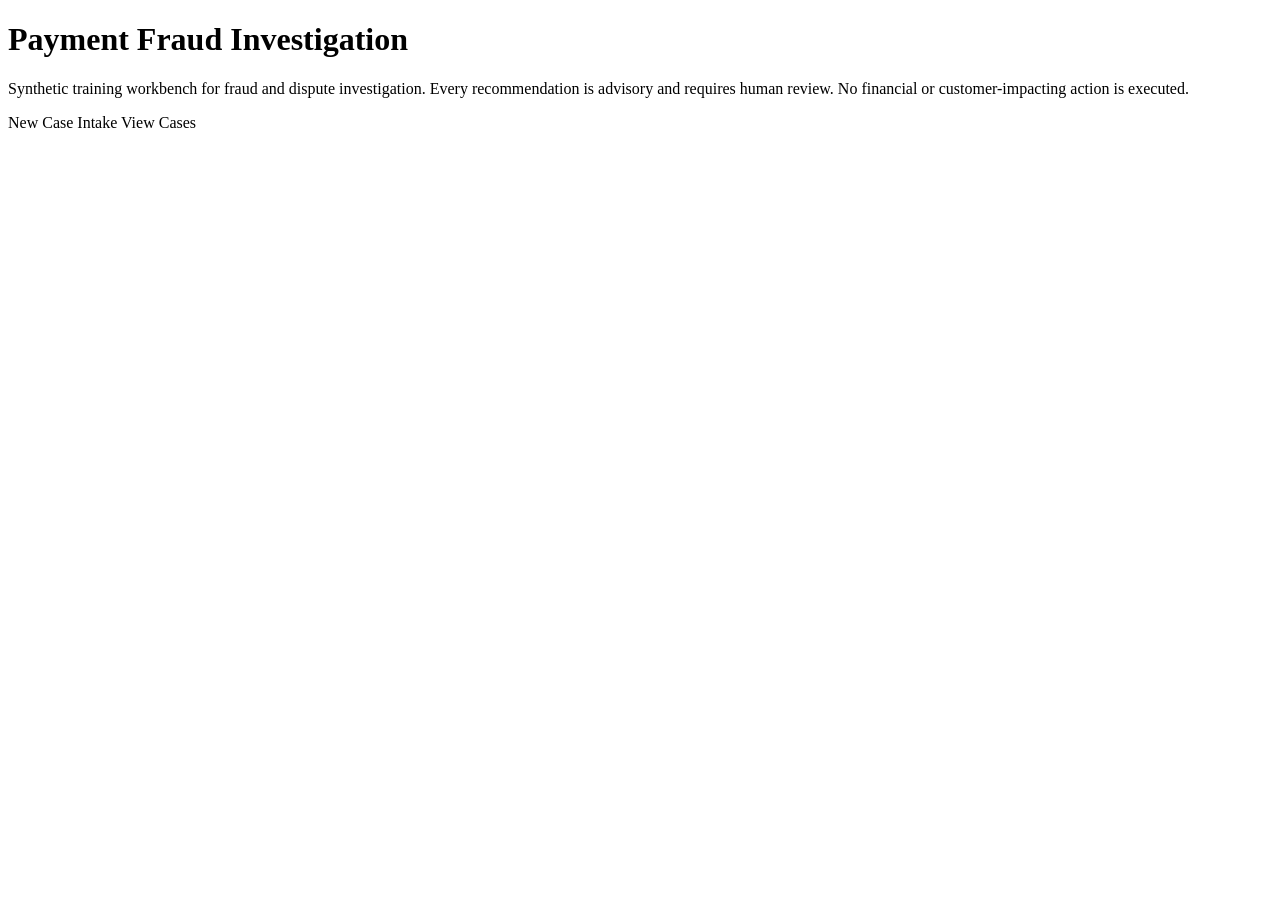
<file: src/main/resources/templates/index.html>
<!DOCTYPE html>
<html lang="en" xmlns:th="http://www.thymeleaf.org">
<head th:replace="~{fragments/layout :: head('Home')}"></head>
<body>
<header th:replace="~{fragments/layout :: header}"></header>
<main class="workspace" id="main">
    <h1>Payment Fraud Investigation</h1>
    <p>Synthetic training workbench for fraud and dispute investigation.
        Every recommendation is advisory and requires human review. No
        financial or customer-impacting action is executed.</p>
    <div class="actions">
        <a class="btn btn-primary" th:href="@{/ui/cases/new}">New Case Intake</a>
        <a class="btn" th:href="@{/ui/cases}">View Cases</a>
    </div>
</main>
<footer th:replace="~{fragments/layout :: footer}"></footer>
</body>
</html>
</file>
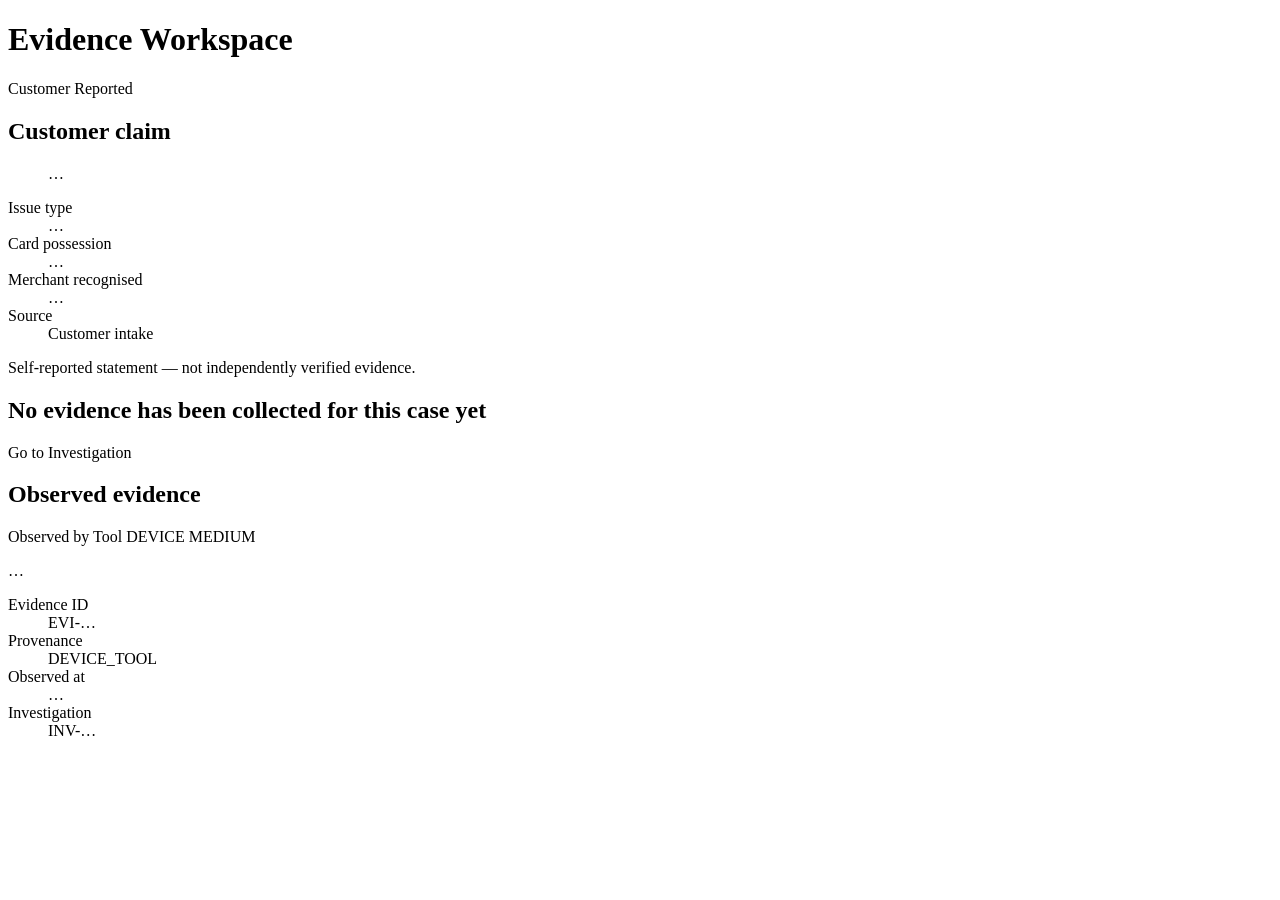
<file: src/main/resources/templates/cases/evidence.html>
<!DOCTYPE html>
<html lang="en" xmlns:th="http://www.thymeleaf.org">
<head th:replace="~{fragments/layout :: head('Evidence')}"></head>
<body>
<header th:replace="~{fragments/layout :: header}"></header>
<div class="workbench">
    <nav th:replace="~{fragments/workflow-nav :: nav}"></nav>
    <main class="workspace" id="main">
        <h1>Evidence Workspace</h1>

        <!-- Customer claim: always separated, never labelled verified -->
        <section class="card claim-card" aria-labelledby="claim-h">
            <div class="card-source">
                <span class="badge badge-source-claim">Customer Reported</span>
            </div>
            <h2 id="claim-h">Customer claim</h2>
            <blockquote class="claim-quote"
                        th:text="${claim.customerStatement()}">…</blockquote>
            <dl class="meta-list">
                <div><dt>Issue type</dt>
                    <dd th:text="${claim.issueType()}">…</dd></div>
                <div><dt>Card possession</dt>
                    <dd th:text="${claim.cardPossession()}">…</dd></div>
                <div><dt>Merchant recognised</dt>
                    <dd th:text="${claim.merchantRecognised()}">…</dd></div>
                <div><dt>Source</dt><dd>Customer intake</dd></div>
            </dl>
            <p class="help">Self-reported statement — not independently
                verified evidence.</p>
        </section>

        <section th:if="${evidence.isEmpty()}" class="card empty-state">
            <h2>No evidence has been collected for this case yet</h2>
            <a class="btn btn-secondary"
               th:href="@{/ui/cases/{id}/investigation(id=${case.caseId()})}">
                Go to Investigation</a>
        </section>

        <section th:unless="${evidence.isEmpty()}" aria-labelledby="ev-h">
            <h2 id="ev-h">Observed evidence</h2>
            <div class="evidence-grid">
                <article class="card evidence-card" th:each="e : ${evidence}">
                    <div class="card-source">
                        <span class="badge"
                              th:classappend="${e.provenance.name() == 'CUSTOMER_INTAKE'} ? 'badge-source-claim' : 'badge-source-tool'"
                              th:text="${T(com.example.fraudcase.ui.UiModels).provenanceLabel(e.provenance)}">Observed by Tool</span>
                        <span class="badge" th:text="${e.evidenceType}">DEVICE</span>
                        <span class="badge"
                              th:classappend="${e.severity.name() == 'HIGH'} ? 'badge-sev-high' : (${e.severity.name() == 'MEDIUM'} ? 'badge-sev-med' : '')"
                              th:text="${e.severity}">MEDIUM</span>
                    </div>
                    <p class="evidence-summary" th:text="${e.valueSummary}">…</p>
                    <dl class="meta-list">
                        <div><dt>Evidence ID</dt>
                            <dd class="mono wrap-id" th:text="${e.evidenceId}">EVI-…</dd></div>
                        <div><dt>Provenance</dt>
                            <dd th:text="${e.provenance}">DEVICE_TOOL</dd></div>
                        <div><dt>Observed at</dt>
                            <dd th:text="${#temporals.format(e.observedAt, 'yyyy-MM-dd HH:mm:ss z')}">…</dd></div>
                        <div><dt>Investigation</dt>
                            <dd class="mono wrap-id" th:text="${e.investigationId}">INV-…</dd></div>
                    </dl>
                </article>
            </div>
        </section>
    </main>
</div>
<footer th:replace="~{fragments/layout :: footer}"></footer>
</body>
</html>
</file>
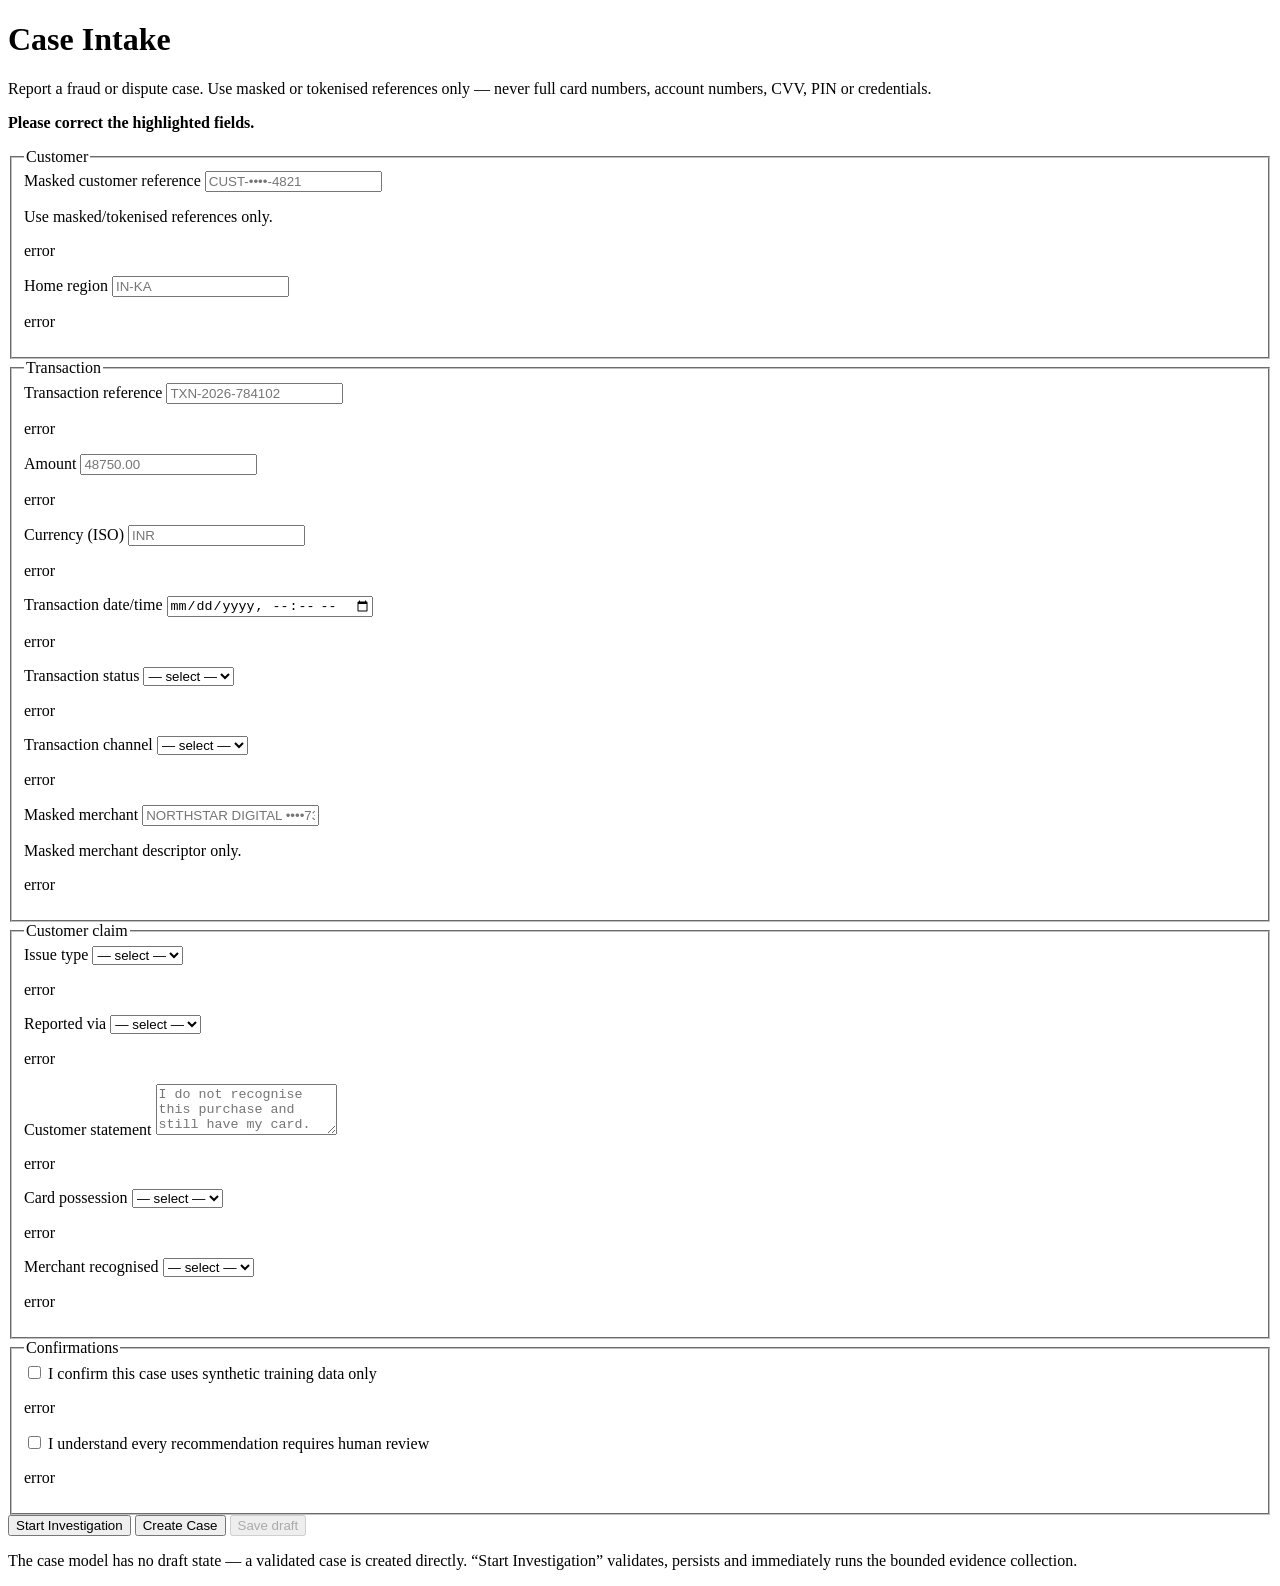
<file: src/main/resources/templates/cases/intake.html>
<!DOCTYPE html>
<html lang="en" xmlns:th="http://www.thymeleaf.org">
<head th:replace="~{fragments/layout :: head('Case Intake')}"></head>
<body>
<header th:replace="~{fragments/layout :: header}"></header>
<div class="workbench">
    <nav th:replace="~{fragments/workflow-nav :: nav}"></nav>
    <main class="workspace" id="main">
        <h1>Case Intake</h1>
        <p class="intro">
            Report a fraud or dispute case. Use masked or tokenised
            references only — never full card numbers, account numbers,
            CVV, PIN or credentials.
        </p>

        <form class="card form-card" th:action="@{/ui/cases}" method="post"
              th:object="${intakeForm}" novalidate>
            <input type="hidden" th:if="${_csrf != null}"
                   th:name="${_csrf.parameterName}" th:value="${_csrf.token}">

            <div th:if="${#fields.hasAnyErrors()}" class="alert alert-error"
                 role="alert" tabindex="-1" id="intake-error-summary">
                <p><strong>Please correct the highlighted fields.</strong></p>
            </div>

            <fieldset>
                <legend>Customer</legend>
                <div class="field">
                    <label for="maskedCustomerRef">Masked customer reference</label>
                    <input id="maskedCustomerRef" type="text"
                           th:field="*{maskedCustomerRef}"
                           placeholder="CUST-&#8226;&#8226;&#8226;&#8226;-4821"
                           th:attr="aria-invalid=${#fields.hasErrors('maskedCustomerRef')} ? 'true' : null,
                                    aria-describedby=${#fields.hasErrors('maskedCustomerRef')} ? 'maskedCustomerRef-error maskedCustomerRef-help' : 'maskedCustomerRef-help'">
                    <p class="help" id="maskedCustomerRef-help">Use masked/tokenised references only.</p>
                    <p class="field-error" id="maskedCustomerRef-error"
                       th:if="${#fields.hasErrors('maskedCustomerRef')}"
                       th:errors="*{maskedCustomerRef}">error</p>
                </div>
                <div class="field">
                    <label for="homeRegion">Home region</label>
                    <input id="homeRegion" type="text" th:field="*{homeRegion}"
                           placeholder="IN-KA"
                           th:attr="aria-invalid=${#fields.hasErrors('homeRegion')} ? 'true' : null">
                    <p class="field-error" th:if="${#fields.hasErrors('homeRegion')}"
                       th:errors="*{homeRegion}">error</p>
                </div>
            </fieldset>

            <fieldset>
                <legend>Transaction</legend>
                <div class="field">
                    <label for="transactionRef">Transaction reference</label>
                    <input id="transactionRef" type="text" th:field="*{transactionRef}"
                           placeholder="TXN-2026-784102"
                           th:attr="aria-invalid=${#fields.hasErrors('transactionRef')} ? 'true' : null">
                    <p class="field-error" th:if="${#fields.hasErrors('transactionRef')}"
                       th:errors="*{transactionRef}">error</p>
                </div>
                <div class="field-grid">
                    <div class="field">
                        <label for="amount">Amount</label>
                        <input id="amount" type="number" step="0.01" min="0"
                               th:field="*{amount}" placeholder="48750.00"
                               th:attr="aria-invalid=${#fields.hasErrors('amount')} ? 'true' : null">
                        <p class="field-error" th:if="${#fields.hasErrors('amount')}"
                           th:errors="*{amount}">error</p>
                    </div>
                    <div class="field">
                        <label for="currency">Currency (ISO)</label>
                        <input id="currency" type="text" maxlength="3"
                               th:field="*{currency}" placeholder="INR"
                               th:attr="aria-invalid=${#fields.hasErrors('currency')} ? 'true' : null">
                        <p class="field-error" th:if="${#fields.hasErrors('currency')}"
                           th:errors="*{currency}">error</p>
                    </div>
                    <div class="field">
                        <label for="occurredAt">Transaction date/time</label>
                        <input id="occurredAt" type="datetime-local"
                               th:field="*{occurredAt}"
                               th:attr="aria-invalid=${#fields.hasErrors('occurredAt')} ? 'true' : null">
                        <p class="field-error" th:if="${#fields.hasErrors('occurredAt')}"
                           th:errors="*{occurredAt}">error</p>
                    </div>
                </div>
                <div class="field-grid">
                    <div class="field">
                        <label for="status">Transaction status</label>
                        <select id="status" th:field="*{status}">
                            <option value="">— select —</option>
                            <option th:each="v : ${transactionStatuses}"
                                    th:value="${v}" th:text="${v}"></option>
                        </select>
                        <p class="field-error" th:if="${#fields.hasErrors('status')}"
                           th:errors="*{status}">error</p>
                    </div>
                    <div class="field">
                        <label for="channel">Transaction channel</label>
                        <select id="channel" th:field="*{channel}">
                            <option value="">— select —</option>
                            <option th:each="v : ${transactionChannels}"
                                    th:value="${v}" th:text="${v}"></option>
                        </select>
                        <p class="field-error" th:if="${#fields.hasErrors('channel')}"
                           th:errors="*{channel}">error</p>
                    </div>
                    <div class="field">
                        <label for="maskedMerchant">Masked merchant</label>
                        <input id="maskedMerchant" type="text"
                               th:field="*{maskedMerchant}"
                               placeholder="NORTHSTAR DIGITAL &#8226;&#8226;&#8226;&#8226;73"
                               th:attr="aria-invalid=${#fields.hasErrors('maskedMerchant')} ? 'true' : null,
                                        aria-describedby=${#fields.hasErrors('maskedMerchant')} ? 'maskedMerchant-error maskedMerchant-help' : 'maskedMerchant-help'">
                        <p class="help" id="maskedMerchant-help">Masked merchant descriptor only.</p>
                        <p class="field-error" id="maskedMerchant-error"
                           th:if="${#fields.hasErrors('maskedMerchant')}"
                           th:errors="*{maskedMerchant}">error</p>
                    </div>
                </div>
            </fieldset>

            <fieldset>
                <legend>Customer claim</legend>
                <div class="field-grid">
                    <div class="field">
                        <label for="issueType">Issue type</label>
                        <select id="issueType" th:field="*{issueType}">
                            <option value="">— select —</option>
                            <option th:each="v : ${issueTypes}"
                                    th:value="${v}" th:text="${v}"></option>
                        </select>
                        <p class="field-error" th:if="${#fields.hasErrors('issueType')}"
                           th:errors="*{issueType}">error</p>
                    </div>
                    <div class="field">
                        <label for="reportChannel">Reported via</label>
                        <select id="reportChannel" th:field="*{reportChannel}">
                            <option value="">— select —</option>
                            <option th:each="v : ${reportChannels}"
                                    th:value="${v}" th:text="${v}"></option>
                        </select>
                        <p class="field-error" th:if="${#fields.hasErrors('reportChannel')}"
                           th:errors="*{reportChannel}">error</p>
                    </div>
                </div>
                <div class="field">
                    <label for="customerStatement">Customer statement</label>
                    <textarea id="customerStatement" rows="3"
                              th:field="*{customerStatement}"
                              placeholder="I do not recognise this purchase and still have my card."
                              th:attr="aria-invalid=${#fields.hasErrors('customerStatement')} ? 'true' : null"></textarea>
                    <p class="field-error" th:if="${#fields.hasErrors('customerStatement')}"
                       th:errors="*{customerStatement}">error</p>
                </div>
                <div class="field-grid">
                    <div class="field">
                        <label for="cardPossession">Card possession</label>
                        <select id="cardPossession" th:field="*{cardPossession}">
                            <option value="">— select —</option>
                            <option th:each="v : ${cardPossessions}"
                                    th:value="${v}" th:text="${v}"></option>
                        </select>
                        <p class="field-error" th:if="${#fields.hasErrors('cardPossession')}"
                           th:errors="*{cardPossession}">error</p>
                    </div>
                    <div class="field">
                        <label for="merchantRecognised">Merchant recognised</label>
                        <select id="merchantRecognised" th:field="*{merchantRecognised}">
                            <option value="">— select —</option>
                            <option th:each="v : ${merchantRecognitions}"
                                    th:value="${v}" th:text="${v}"></option>
                        </select>
                        <p class="field-error" th:if="${#fields.hasErrors('merchantRecognised')}"
                           th:errors="*{merchantRecognised}">error</p>
                    </div>
                </div>
            </fieldset>

            <fieldset>
                <legend>Confirmations</legend>
                <div class="field field-check">
                    <input id="syntheticDataConfirmed" type="checkbox"
                           th:field="*{syntheticDataConfirmed}">
                    <label for="syntheticDataConfirmed">
                        I confirm this case uses synthetic training data only
                    </label>
                    <p class="field-error" th:if="${#fields.hasErrors('syntheticDataConfirmed')}"
                       th:errors="*{syntheticDataConfirmed}">error</p>
                </div>
                <div class="field field-check">
                    <input id="reviewRequired" type="checkbox"
                           th:field="*{reviewRequired}">
                    <label for="reviewRequired">
                        I understand every recommendation requires human review
                    </label>
                    <p class="field-error" th:if="${#fields.hasErrors('reviewRequired')}"
                       th:errors="*{reviewRequired}">error</p>
                </div>
            </fieldset>

            <div class="actions">
                <button type="submit" name="intent" value="investigate"
                        class="btn btn-primary">Start Investigation</button>
                <button type="submit" name="intent" value="create"
                        class="btn btn-secondary">Create Case</button>
                <button type="button" class="btn btn-secondary" disabled
                        title="Draft persistence is not part of the case model; this action is unavailable.">
                    Save draft
                </button>
            </div>
            <p class="help">The case model has no draft state — a validated
                case is created directly. “Start Investigation” validates,
                persists and immediately runs the bounded evidence
                collection.</p>
        </form>
    </main>
</div>
<footer th:replace="~{fragments/layout :: footer}"></footer>
</body>
</html>
</file>
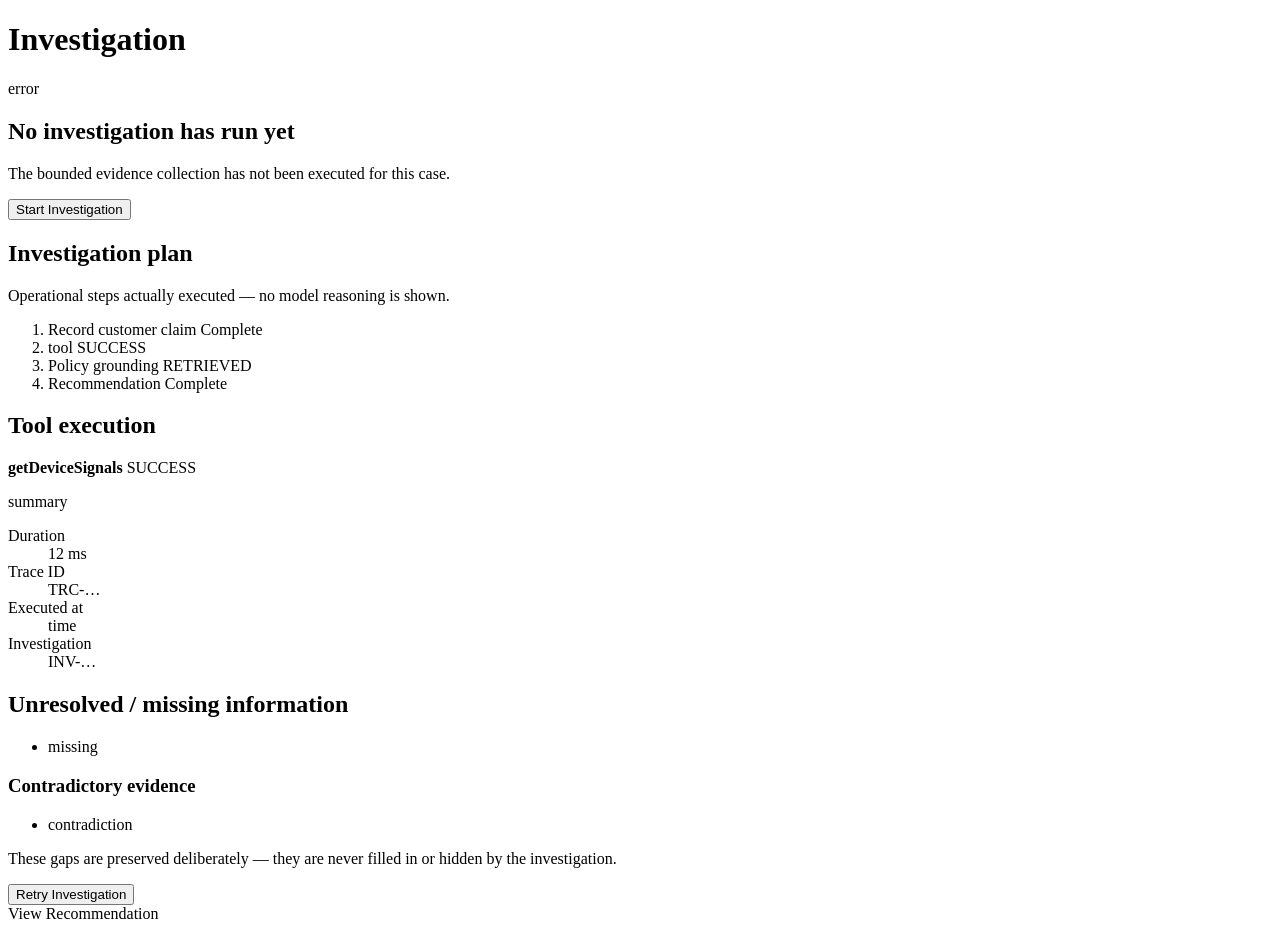
<file: src/main/resources/templates/cases/investigation.html>
<!DOCTYPE html>
<html lang="en" xmlns:th="http://www.thymeleaf.org">
<head th:replace="~{fragments/layout :: head('Investigation')}"></head>
<body>
<header th:replace="~{fragments/layout :: header}"></header>
<div class="workbench">
    <nav th:replace="~{fragments/workflow-nav :: nav}"></nav>
    <main class="workspace" id="main">
        <h1>Investigation</h1>

        <div th:if="${investigationError}" class="alert alert-error" role="alert">
            <p th:text="${investigationError}">error</p>
        </div>

        <!-- Empty state -->
        <section th:if="${traces.isEmpty()}" class="card empty-state">
            <h2>No investigation has run yet</h2>
            <p>The bounded evidence collection has not been executed for
                this case.</p>
            <form th:if="${canInvestigate}" method="post"
                  th:action="@{/ui/cases/{id}/investigate(id=${case.caseId()})}"
                  class="inline-form">
                <input type="hidden" th:if="${_csrf != null}"
                       th:name="${_csrf.parameterName}" th:value="${_csrf.token}">
                <button type="submit" class="btn btn-primary"
                        data-busy-label="Starting investigation…">
                    Start Investigation
                </button>
            </form>
        </section>

        <div th:unless="${traces.isEmpty()}" class="investigation-grid">
            <!-- Bounded plan (left) -->
            <section class="card" aria-labelledby="plan-h">
                <h2 id="plan-h">Investigation plan</h2>
                <p class="help">Operational steps actually executed — no
                    model reasoning is shown.</p>
                <ol class="plan-list">
                    <li>
                        <span class="plan-step">Record customer claim</span>
                        <span class="badge"
                              th:text="${claimEvidencePresent} ? 'Complete' : 'Pending'">Complete</span>
                    </li>
                    <li th:each="t : ${traces}">
                        <span class="plan-step" th:text="${t.toolName}">tool</span>
                        <span class="badge"
                              th:classappend="${t.status.name() == 'SUCCESS'} ? 'badge-ok' : 'badge-warn'"
                              th:text="${t.status}">SUCCESS</span>
                    </li>
                    <li>
                        <span class="plan-step">Policy grounding</span>
                        <span class="badge" th:text="${policyStatus}">RETRIEVED</span>
                    </li>
                    <li>
                        <span class="plan-step">Recommendation</span>
                        <span class="badge"
                              th:text="${recommendation != null} ? 'Complete' : 'Not created'">Complete</span>
                    </li>
                </ol>
            </section>

            <!-- Actual tool executions (main) -->
            <section class="card" aria-labelledby="tools-h">
                <h2 id="tools-h">Tool execution</h2>
                <div class="tool-card" th:each="t : ${traces}">
                    <div class="tool-card-head">
                        <strong th:text="${t.toolName}">getDeviceSignals</strong>
                        <span class="badge"
                              th:classappend="${t.status.name() == 'SUCCESS'} ? 'badge-ok' : 'badge-warn'"
                              th:text="${t.status}">SUCCESS</span>
                    </div>
                    <p class="tool-summary" th:text="${t.resultSummary} ?: 'No result recorded.'">summary</p>
                    <dl class="meta-list">
                        <div><dt>Duration</dt>
                            <dd th:text="${t.durationMs} + ' ms'">12 ms</dd></div>
                        <div><dt>Trace ID</dt>
                            <dd class="mono wrap-id" th:text="${t.traceId}">TRC-…</dd></div>
                        <div><dt>Executed at</dt>
                            <dd th:text="${#temporals.format(t.executedAt, 'yyyy-MM-dd HH:mm:ss z')}">time</dd></div>
                        <div><dt>Investigation</dt>
                            <dd class="mono wrap-id" th:text="${t.investigationId}">INV-…</dd></div>
                    </dl>
                </div>
            </section>
        </div>

        <!-- Unresolved / missing information -->
        <section th:if="${!missingInformation.isEmpty() || !contradictions.isEmpty()}"
                 class="card callout callout-warn" aria-labelledby="missing-h">
            <h2 id="missing-h">Unresolved / missing information</h2>
            <ul>
                <li th:each="m : ${missingInformation}" th:text="${m}">missing</li>
            </ul>
            <div th:if="${!contradictions.isEmpty()}" class="contradictions">
                <h3>Contradictory evidence</h3>
                <ul>
                    <li th:each="c : ${contradictions}" th:text="${c}">contradiction</li>
                </ul>
            </div>
            <p class="help">These gaps are preserved deliberately — they are
                never filled in or hidden by the investigation.</p>
        </section>

        <div class="actions" th:unless="${traces.isEmpty()}">
            <form th:if="${canInvestigate}" method="post"
                  th:action="@{/ui/cases/{id}/investigate(id=${case.caseId()})}"
                  class="inline-form">
                <input type="hidden" th:if="${_csrf != null}"
                       th:name="${_csrf.parameterName}" th:value="${_csrf.token}">
                <button type="submit" class="btn btn-secondary"
                        data-busy-label="Restarting investigation…"
                        th:text="${investigateLabel}">Retry Investigation</button>
            </form>
            <a th:if="${recommendation != null}" class="btn btn-primary"
               th:href="@{/ui/cases/{id}/recommendation(id=${case.caseId()})}">
                View Recommendation</a>
        </div>
    </main>
</div>
<footer th:replace="~{fragments/layout :: footer}"></footer>
</body>
</html>
</file>
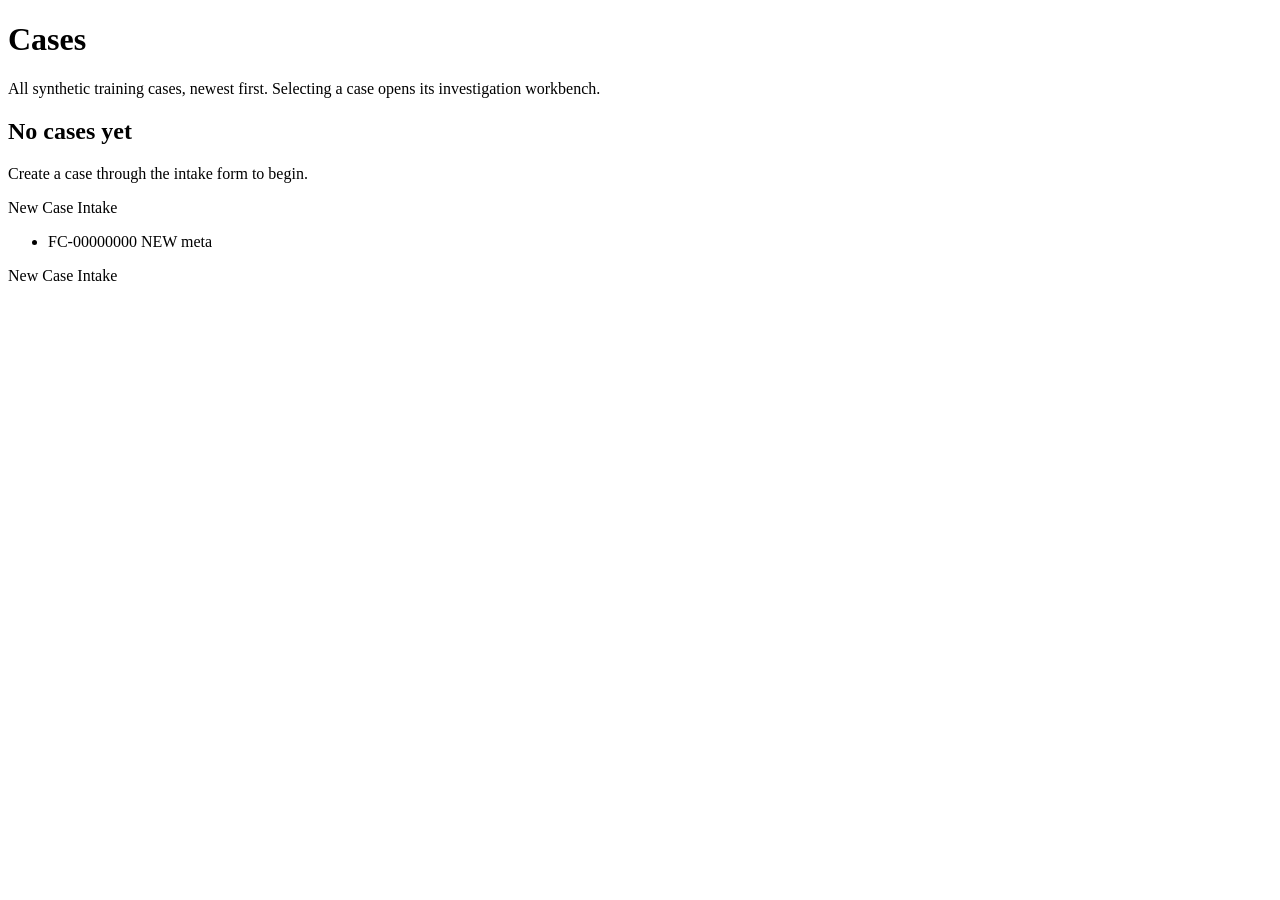
<file: src/main/resources/templates/cases/list.html>
<!DOCTYPE html>
<html lang="en" xmlns:th="http://www.thymeleaf.org">
<head th:replace="~{fragments/layout :: head('Cases')}"></head>
<body>
<header th:replace="~{fragments/layout :: header}"></header>
<main class="workspace" id="main">
    <h1>Cases</h1>
    <p>All synthetic training cases, newest first. Selecting a case opens
        its investigation workbench.</p>

    <section th:if="${cases.isEmpty()}" class="card empty-state">
        <h2>No cases yet</h2>
        <p>Create a case through the intake form to begin.</p>
        <div class="actions">
            <a class="btn btn-primary" th:href="@{/ui/cases/new}">New Case Intake</a>
        </div>
    </section>

    <section th:unless="${cases.isEmpty()}" class="card">
        <ul class="case-list">
            <li th:each="c : ${cases}">
                <a th:href="@{/ui/cases/{id}(id=${c.caseId()})}"
                   th:text="${c.caseId()}">FC-00000000</a>
                <span class="badge badge-state" th:text="${c.state()}">NEW</span>
                <span class="case-meta"
                      th:text="${c.claim().issueType()} + ' · '
                              + ${c.transaction().maskedMerchant()} + ' · reported '
                              + ${#temporals.format(c.reportedAt(), 'yyyy-MM-dd HH:mm')}">meta</span>
            </li>
        </ul>
        <div class="actions">
            <a class="btn btn-primary" th:href="@{/ui/cases/new}">New Case Intake</a>
        </div>
    </section>
</main>
<footer th:replace="~{fragments/layout :: footer}"></footer>
</body>
</html>
</file>
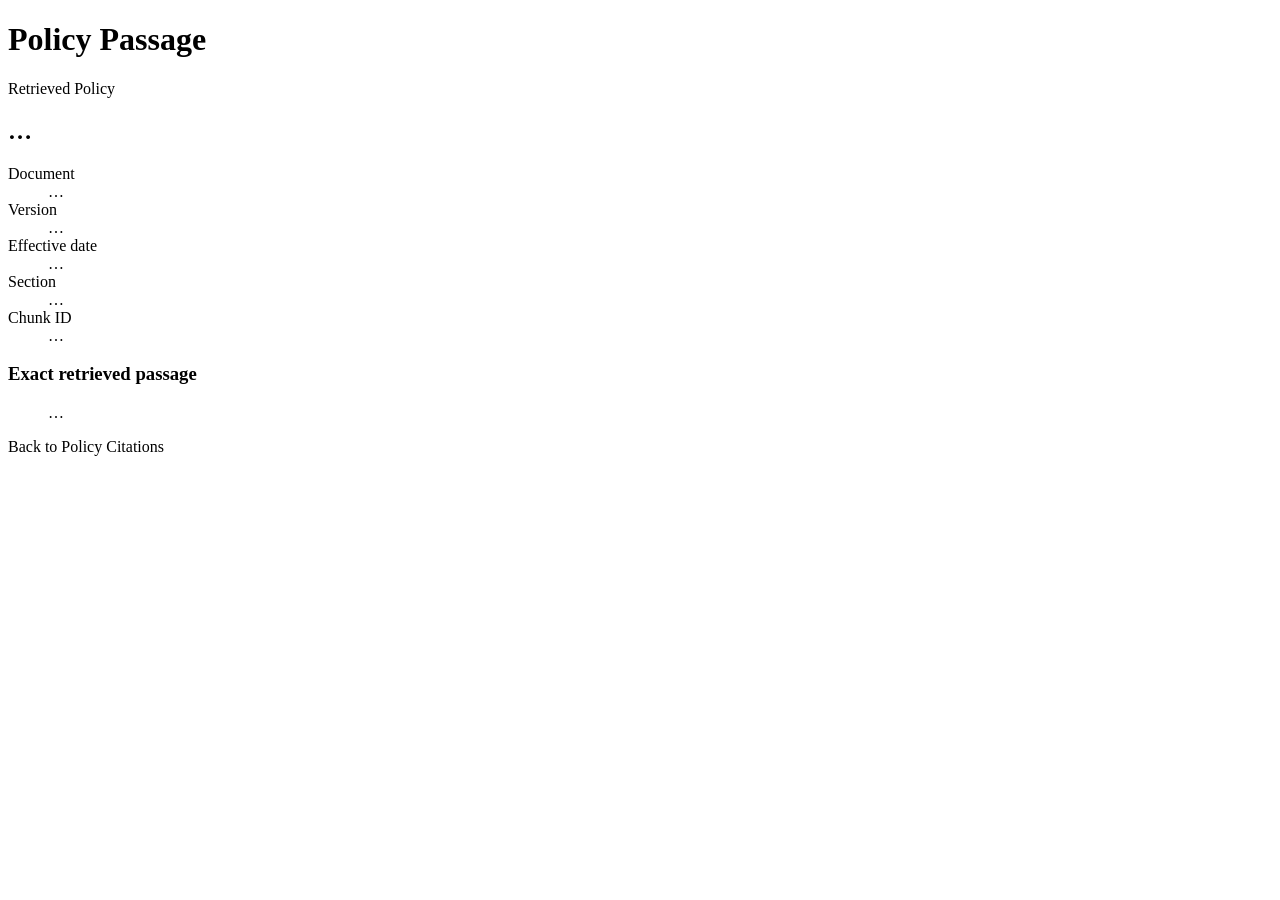
<file: src/main/resources/templates/cases/passage.html>
<!DOCTYPE html>
<html lang="en" xmlns:th="http://www.thymeleaf.org">
<head th:replace="~{fragments/layout :: head('Policy Passage')}"></head>
<body>
<header th:replace="~{fragments/layout :: header}"></header>
<div class="workbench">
    <nav th:replace="~{fragments/workflow-nav :: nav}"></nav>
    <main class="workspace" id="main">
        <h1>Policy Passage</h1>
        <article class="card citation-card">
            <div class="card-source">
                <span class="badge badge-source-policy">Retrieved Policy</span>
            </div>
            <h2 th:text="${citation.title}">…</h2>
            <dl class="meta-list">
                <div><dt>Document</dt><dd th:text="${citation.documentId}">…</dd></div>
                <div><dt>Version</dt><dd th:text="${citation.version}">…</dd></div>
                <div><dt>Effective date</dt><dd th:text="${citation.effectiveDate}">…</dd></div>
                <div><dt>Section</dt><dd th:text="${citation.section}">…</dd></div>
                <div><dt>Chunk ID</dt>
                    <dd class="mono wrap-id" th:text="${citation.chunkId}">…</dd></div>
            </dl>
            <h3>Exact retrieved passage</h3>
            <blockquote class="passage passage-full" th:text="${citation.passage}">…</blockquote>
        </article>
        <div class="actions">
            <a class="btn btn-secondary"
               th:href="@{/ui/cases/{id}/policy(id=${case.caseId()})}">
                Back to Policy Citations</a>
        </div>
    </main>
</div>
<footer th:replace="~{fragments/layout :: footer}"></footer>
</body>
</html>
</file>
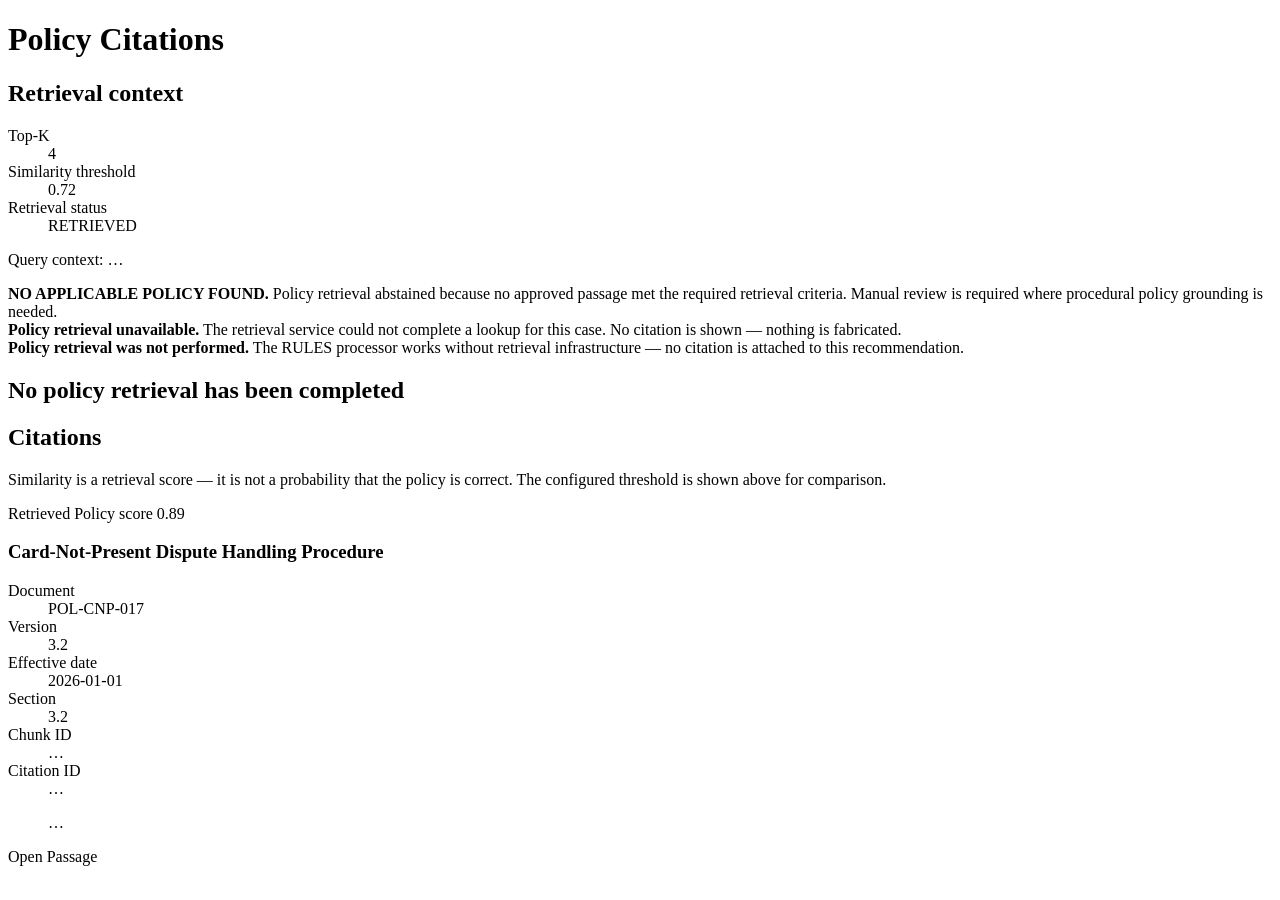
<file: src/main/resources/templates/cases/policy.html>
<!DOCTYPE html>
<html lang="en" xmlns:th="http://www.thymeleaf.org">
<head th:replace="~{fragments/layout :: head('Policy Citations')}"></head>
<body>
<header th:replace="~{fragments/layout :: header}"></header>
<div class="workbench">
    <nav th:replace="~{fragments/workflow-nav :: nav}"></nav>
    <main class="workspace" id="main">
        <h1>Policy Citations</h1>

        <section class="card" aria-labelledby="retrieval-h">
            <h2 id="retrieval-h">Retrieval context</h2>
            <dl class="meta-list">
                <div><dt>Top-K</dt><dd th:text="${topK}">4</dd></div>
                <div><dt>Similarity threshold</dt>
                    <dd th:text="${similarityThreshold}">0.72</dd></div>
                <div><dt>Retrieval status</dt>
                    <dd><span class="badge" th:text="${policyStatus}">RETRIEVED</span></dd></div>
            </dl>
            <p class="help" th:if="${policyStatus.name() != 'NOT_REQUESTED'}">
                Query context:
                <span th:text="${queryContext}">…</span>
            </p>
        </section>

        <!-- Abstention / unavailable banners -->
        <div th:if="${policyStatus.name() == 'NO_MATCH'}"
             class="callout callout-warn" role="status">
            <strong>NO APPLICABLE POLICY FOUND.</strong>
            Policy retrieval abstained because no approved passage met the
            required retrieval criteria. Manual review is required where
            procedural policy grounding is needed.
        </div>
        <div th:if="${policyStatus.name() == 'UNAVAILABLE'}"
             class="callout callout-warn" role="status">
            <strong>Policy retrieval unavailable.</strong>
            The retrieval service could not complete a lookup for this
            case. No citation is shown — nothing is fabricated.
        </div>
        <div th:if="${policyStatus.name() == 'NOT_REQUESTED'}"
             class="callout" role="status">
            <strong>Policy retrieval was not performed.</strong>
            The RULES processor works without retrieval infrastructure —
            no citation is attached to this recommendation.
        </div>

        <section th:if="${citations.isEmpty() && policyStatus.name() == 'RETRIEVED'}"
                 class="card empty-state">
            <h2>No policy retrieval has been completed</h2>
        </section>

        <section th:unless="${citations.isEmpty()}" aria-labelledby="cit-h">
            <h2 id="cit-h">Citations</h2>
            <p class="help">Similarity is a retrieval score — it is not a
                probability that the policy is correct. The configured
                threshold is shown above for comparison.</p>
            <article class="card citation-card" th:each="c : ${citations}">
                <div class="card-source">
                    <span class="badge badge-source-policy">Retrieved Policy</span>
                    <span class="badge"
                          th:text="'score ' + ${#numbers.formatDecimal(c.score, 1, 2)}">score 0.89</span>
                </div>
                <h3 th:text="${c.title}">Card-Not-Present Dispute Handling Procedure</h3>
                <dl class="meta-list">
                    <div><dt>Document</dt>
                        <dd th:text="${c.documentId}">POL-CNP-017</dd></div>
                    <div><dt>Version</dt><dd th:text="${c.version}">3.2</dd></div>
                    <div><dt>Effective date</dt>
                        <dd th:text="${c.effectiveDate}">2026-01-01</dd></div>
                    <div><dt>Section</dt><dd th:text="${c.section}">3.2</dd></div>
                    <div><dt>Chunk ID</dt>
                        <dd class="mono wrap-id" th:text="${c.chunkId}">…</dd></div>
                    <div><dt>Citation ID</dt>
                        <dd class="mono wrap-id" th:text="${c.citationId}">…</dd></div>
                </dl>
                <blockquote class="passage" th:text="${c.passage}">…</blockquote>
                <a class="btn btn-secondary"
                   th:href="@{/ui/cases/{id}/policy/citations/{cid}(id=${case.caseId()}, cid=${c.citationId})}">
                    Open Passage</a>
            </article>
        </section>
    </main>
</div>
<footer th:replace="~{fragments/layout :: footer}"></footer>
</body>
</html>
</file>
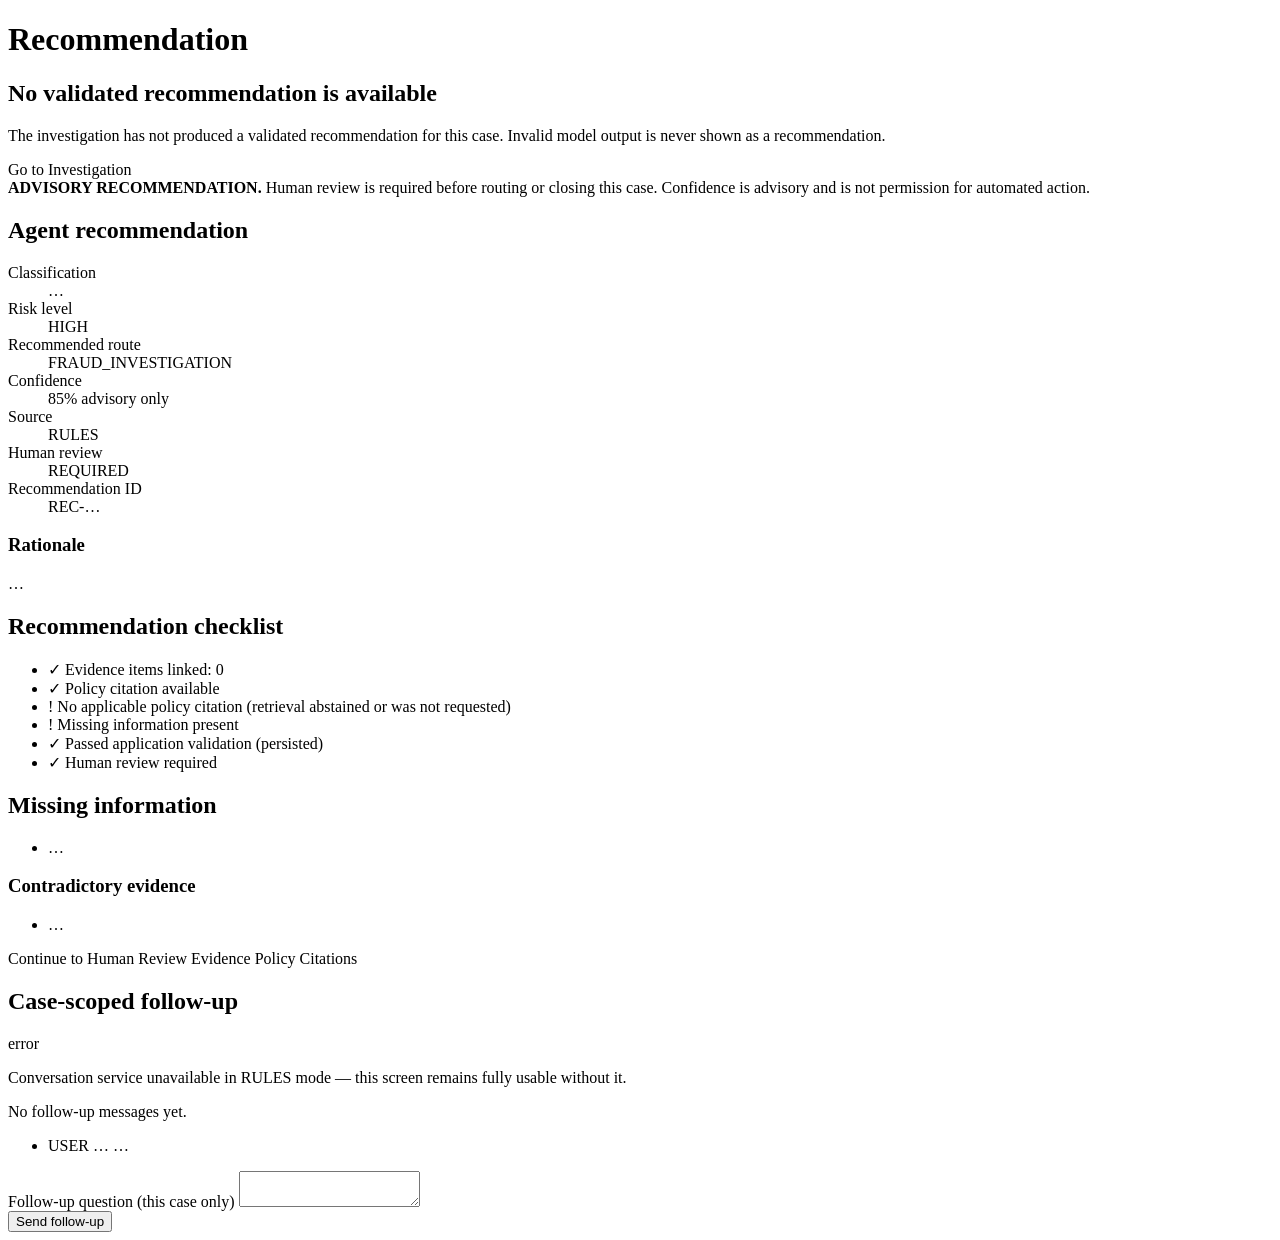
<file: src/main/resources/templates/cases/recommendation.html>
<!DOCTYPE html>
<html lang="en" xmlns:th="http://www.thymeleaf.org">
<head th:replace="~{fragments/layout :: head('Recommendation')}"></head>
<body>
<header th:replace="~{fragments/layout :: header}"></header>
<div class="workbench">
    <nav th:replace="~{fragments/workflow-nav :: nav}"></nav>
    <main class="workspace" id="main">
        <h1>Recommendation</h1>

        <section th:if="${recommendation == null}" class="card empty-state">
            <h2>No validated recommendation is available</h2>
            <p>The investigation has not produced a validated
                recommendation for this case. Invalid model output is never
                shown as a recommendation.</p>
            <a class="btn btn-secondary"
               th:href="@{/ui/cases/{id}/investigation(id=${case.caseId()})}">
                Go to Investigation</a>
        </section>

        <div th:unless="${recommendation == null}">
            <div class="callout callout-advisory" role="note">
                <strong>ADVISORY RECOMMENDATION.</strong>
                Human review is required before routing or closing this
                case. Confidence is advisory and is not permission for
                automated action.
            </div>

            <section class="card" aria-labelledby="rec-h">
                <h2 id="rec-h">Agent recommendation</h2>
                <dl class="summary-grid">
                    <div><dt>Classification</dt>
                        <dd><span class="badge badge-class"
                                  th:text="${recommendation.classification}">…</span></dd></div>
                    <div><dt>Risk level</dt>
                        <dd><span class="badge"
                                  th:text="${recommendation.risk}">HIGH</span></dd></div>
                    <div><dt>Recommended route</dt>
                        <dd th:text="${recommendation.route}">FRAUD_INVESTIGATION</dd></div>
                    <div><dt>Confidence</dt>
                        <dd><span th:text="${#numbers.formatDecimal(recommendation.confidence * 100, 0, 0)} + '%'">85%</span>
                            <span class="help">advisory only</span></dd></div>
                    <div><dt>Source</dt>
                        <dd><span class="badge badge-mode"
                                  th:text="${recommendation.mode}">RULES</span></dd></div>
                    <div><dt>Human review</dt>
                        <dd><span class="badge badge-required">REQUIRED</span></dd></div>
                    <div><dt>Recommendation ID</dt>
                        <dd class="mono wrap-id"
                            th:text="${recommendation.recommendationId}">REC-…</dd></div>
                </dl>

                <h3>Rationale</h3>
                <p class="rationale" th:text="${recommendation.rationale}">…</p>
            </section>

            <section class="card" aria-labelledby="checks-h">
                <h2 id="checks-h">Recommendation checklist</h2>
                <ul class="check-list">
                    <li><span class="check-mark" aria-hidden="true">✓</span>
                        Evidence items linked:
                        <span th:text="${recommendation.evidenceIds.size()}">0</span></li>
                    <li th:if="${!citations.isEmpty()}">
                        <span class="check-mark" aria-hidden="true">✓</span>
                        Policy citation available
                    </li>
                    <li th:if="${citations.isEmpty()}">
                        <span class="check-warn" aria-hidden="true">!</span>
                        No applicable policy citation (retrieval abstained
                        or was not requested)
                    </li>
                    <li th:if="${!missingInformation.isEmpty()}">
                        <span class="check-warn" aria-hidden="true">!</span>
                        Missing information present
                    </li>
                    <li><span class="check-mark" aria-hidden="true">✓</span>
                        Passed application validation (persisted)</li>
                    <li><span class="check-mark" aria-hidden="true">✓</span>
                        Human review required</li>
                </ul>
            </section>

            <section th:if="${!missingInformation.isEmpty() || !contradictions.isEmpty()}"
                     class="card callout callout-warn" aria-labelledby="miss-h">
                <h2 id="miss-h">Missing information</h2>
                <ul>
                    <li th:each="m : ${missingInformation}" th:text="${m}">…</li>
                </ul>
                <div th:if="${!contradictions.isEmpty()}" class="contradictions">
                    <h3>Contradictory evidence</h3>
                    <ul>
                        <li th:each="c : ${contradictions}" th:text="${c}">…</li>
                    </ul>
                </div>
            </section>

            <div class="actions">
                <a th:if="${canReview}" class="btn btn-primary"
                   th:href="@{/ui/cases/{id}/review(id=${case.caseId()})}">
                    Continue to Human Review</a>
                <a class="btn btn-secondary"
                   th:href="@{/ui/cases/{id}/evidence(id=${case.caseId()})}">
                    Evidence</a>
                <a class="btn btn-secondary"
                   th:href="@{/ui/cases/{id}/policy(id=${case.caseId()})}">
                    Policy Citations</a>
            </div>

            <!-- Compact case-scoped follow-up (Phase 5) -->
            <section class="card" id="followup" aria-labelledby="followup-h">
                <h2 id="followup-h">Case-scoped follow-up</h2>
                <div th:if="${conversationError}" class="alert alert-error" role="alert">
                    <p th:text="${conversationError}">error</p>
                </div>
                <p th:if="${!conversationAvailable}" class="help">
                    Conversation service unavailable in RULES mode — this
                    screen remains fully usable without it.
                </p>
                <div th:if="${conversationAvailable}">
                    <p th:if="${messages.isEmpty()}" class="help">
                        No follow-up messages yet.
                    </p>
                    <ul class="message-list">
                        <li th:each="m : ${messages}"
                            th:classappend="${m.role().name() == 'USER'} ? 'msg-user' : 'msg-assistant'">
                            <span class="msg-role" th:text="${m.role()}">USER</span>
                            <span class="msg-text" th:text="${m.content()}">…</span>
                            <span class="msg-time mono"
                                  th:text="${#temporals.format(m.createdAt(), 'yyyy-MM-dd HH:mm')}">…</span>
                        </li>
                    </ul>
                    <form method="post"
                          th:action="@{/ui/cases/{id}/messages(id=${case.caseId()})}">
                        <input type="hidden" th:if="${_csrf != null}"
                               th:name="${_csrf.parameterName}" th:value="${_csrf.token}">
                        <input type="hidden" name="clientReference"
                               th:value="${followupClientRef}">
                        <div class="field">
                            <label for="followupMessage">Follow-up question
                                (this case only)</label>
                            <textarea id="followupMessage" name="message"
                                      rows="2" maxlength="2000" required></textarea>
                        </div>
                        <button type="submit" class="btn btn-secondary"
                                data-busy-label="Sending…">Send follow-up</button>
                    </form>
                </div>
            </section>
        </div>
    </main>
</div>
<footer th:replace="~{fragments/layout :: footer}"></footer>
</body>
</html>
</file>
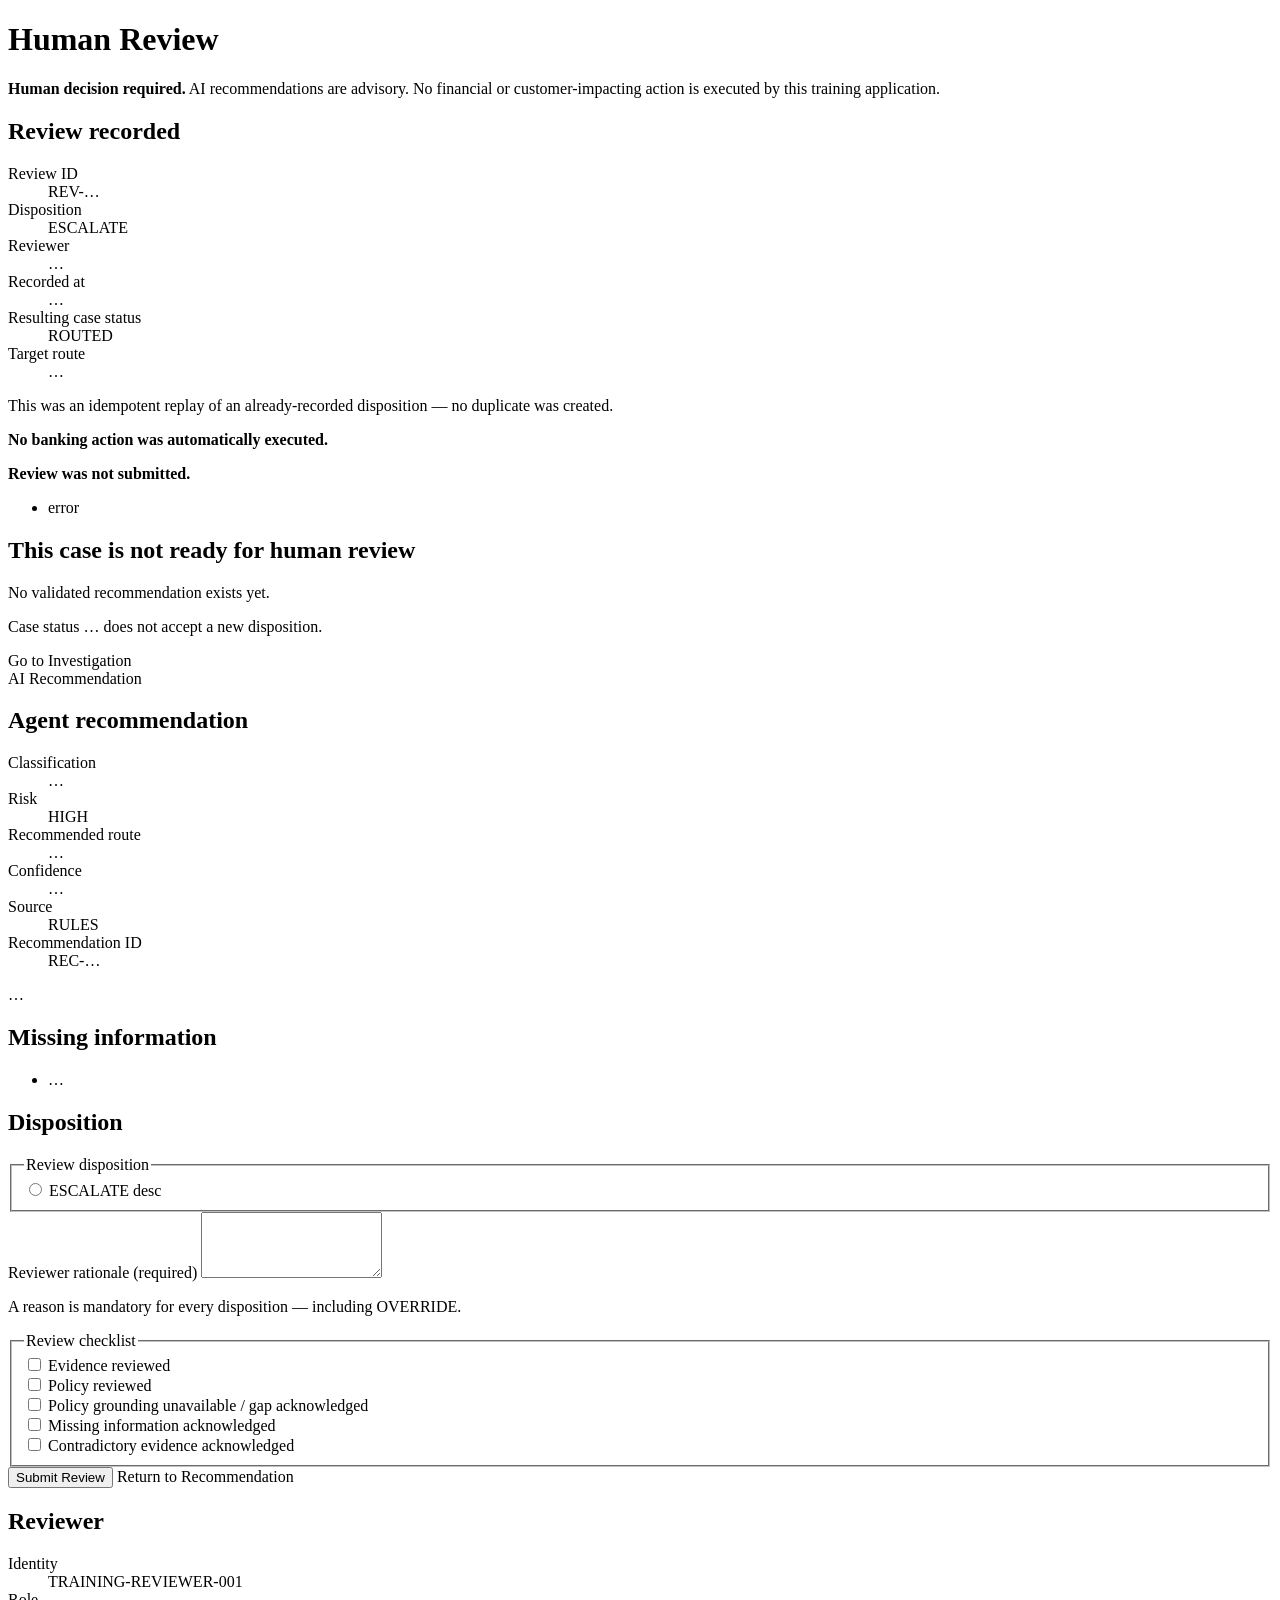
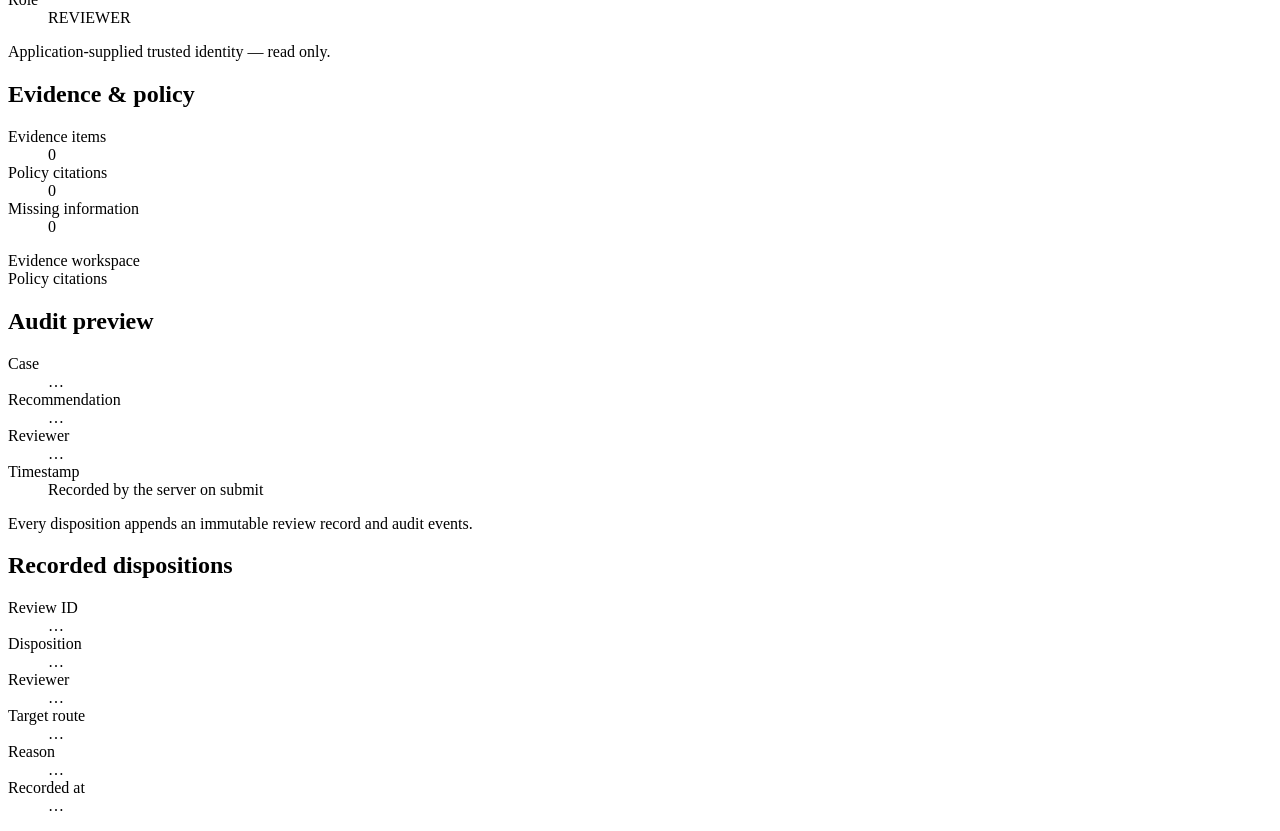
<file: src/main/resources/templates/cases/review.html>
<!DOCTYPE html>
<html lang="en" xmlns:th="http://www.thymeleaf.org">
<head th:replace="~{fragments/layout :: head('Human Review')}"></head>
<body>
<header th:replace="~{fragments/layout :: header}"></header>
<div class="workbench">
    <nav th:replace="~{fragments/workflow-nav :: nav}"></nav>
    <main class="workspace" id="main">
        <h1>Human Review</h1>

        <div class="callout callout-advisory" role="note">
            <strong>Human decision required.</strong>
            AI recommendations are advisory. No financial or
            customer-impacting action is executed by this training
            application.
        </div>

        <!-- Success summary after a submitted disposition -->
        <section th:if="${reviewSuccess}" class="card review-success"
                 aria-labelledby="review-done-h" role="status">
            <h2 id="review-done-h">Review recorded</h2>
            <dl class="meta-list">
                <div><dt>Review ID</dt>
                    <dd class="mono wrap-id" th:text="${reviewResultId}">REV-…</dd></div>
                <div><dt>Disposition</dt>
                    <dd th:text="${reviewResultDisposition}">ESCALATE</dd></div>
                <div><dt>Reviewer</dt>
                    <dd th:text="${reviewResultReviewer}">…</dd></div>
                <div><dt>Recorded at</dt>
                    <dd th:text="${reviewResultRecordedAt}">…</dd></div>
                <div><dt>Resulting case status</dt>
                    <dd><span class="badge badge-state" th:text="${reviewResultState}">ROUTED</span></dd></div>
                <div th:if="${reviewResultRoute != null}"><dt>Target route</dt>
                    <dd th:text="${reviewResultRoute}">…</dd></div>
            </dl>
            <p th:if="${reviewResultReplay}" class="help">
                This was an idempotent replay of an already-recorded
                disposition — no duplicate was created.
            </p>
            <p class="help"><strong>No banking action was automatically
                executed.</strong></p>
        </section>

        <!-- Error summary -->
        <div th:if="${reviewErrors != null && !reviewErrors.isEmpty()}"
             class="alert alert-error" role="alert" tabindex="-1"
             id="review-error-summary">
            <p><strong>Review was not submitted.</strong></p>
            <ul>
                <li th:each="err : ${reviewErrors}" th:text="${err}">error</li>
            </ul>
        </div>

        <!-- Not-ready state -->
        <section th:if="${recommendation == null || !canReview}"
                 class="card empty-state">
            <h2>This case is not ready for human review</h2>
            <p th:if="${recommendation == null}">No validated recommendation
                exists yet.</p>
            <p th:unless="${recommendation == null}">
                Case status
                <span class="badge badge-state" th:text="${case.state()}">…</span>
                does not accept a new disposition.
            </p>
            <a class="btn btn-secondary"
               th:href="@{/ui/cases/{id}/investigation(id=${case.caseId()})}">
                Go to Investigation</a>
        </section>

        <div th:if="${recommendation != null}" class="review-grid">
            <!-- Left: agent recommendation + dispositions + rationale -->
            <div class="review-main">
                <section class="card" aria-labelledby="agent-rec-h">
                    <div class="card-source">
                        <span class="badge"
                              th:classappend="${recommendation.mode.name() == 'RULES'} ? 'badge-mode' : 'badge-mode'"
                              th:text="${recommendation.mode == T(com.example.fraudcase.domain.RecommendationMode).RULES ? 'Rules Recommendation' : 'AI Recommendation'}">AI Recommendation</span>
                    </div>
                    <h2 id="agent-rec-h">Agent recommendation</h2>
                    <dl class="summary-grid">
                        <div><dt>Classification</dt>
                            <dd th:text="${recommendation.classification}">…</dd></div>
                        <div><dt>Risk</dt>
                            <dd><span class="badge" th:text="${recommendation.risk}">HIGH</span></dd></div>
                        <div><dt>Recommended route</dt>
                            <dd th:text="${recommendation.route}">…</dd></div>
                        <div><dt>Confidence</dt>
                            <dd th:text="${#numbers.formatDecimal(recommendation.confidence * 100, 0, 0)} + '%'">…</dd></div>
                        <div><dt>Source</dt>
                            <dd th:text="${recommendation.mode}">RULES</dd></div>
                        <div><dt>Recommendation ID</dt>
                            <dd class="mono wrap-id" th:text="${recommendation.recommendationId}">REC-…</dd></div>
                    </dl>
                    <p class="rationale" th:text="${recommendation.rationale}">…</p>
                </section>

                <section th:if="${!missingInformation.isEmpty()}"
                         class="card callout callout-warn">
                    <h2>Missing information</h2>
                    <ul>
                        <li th:each="m : ${missingInformation}" th:text="${m}">…</li>
                    </ul>
                </section>

                <form th:if="${canReview}" method="post" class="card form-card"
                      th:action="@{/ui/cases/{id}/review(id=${case.caseId()})}"
                      th:object="${reviewForm}" novalidate>
                    <input type="hidden" th:if="${_csrf != null}"
                           th:name="${_csrf.parameterName}" th:value="${_csrf.token}">
                    <input type="hidden" th:field="*{recommendationId}">
                    <input type="hidden" th:field="*{clientReference}">

                    <h2>Disposition</h2>
                    <fieldset class="disposition-group">
                        <legend class="sr-only">Review disposition</legend>
                        <label class="disposition-option"
                               th:each="d : ${dispositions}">
                            <input type="radio" name="disposition"
                                   th:value="${d}"
                                   th:checked="${reviewForm.disposition == d}">
                            <span class="disposition-title" th:text="${d}">ESCALATE</span>
                            <span class="disposition-desc"
                                  th:text="${d == T(com.example.fraudcase.domain.ReviewDispositionType).ESCALATE} ? 'Route the case to the approved investigation queue.' :
                                           (${d == T(com.example.fraudcase.domain.ReviewDispositionType).REQUEST_MORE_INFORMATION} ? 'Return the case for required supporting evidence.' :
                                           (${d == T(com.example.fraudcase.domain.ReviewDispositionType).REROUTE} ? 'Select a different approved operational route.' :
                                           (${d == T(com.example.fraudcase.domain.ReviewDispositionType).OVERRIDE} ? 'Record a human decision that differs from the recommendation.' :
                                           'Record final closure when permitted.')))">desc</span>
                        </label>
                    </fieldset>

                    <div class="field" id="target-route-field" hidden>
                        <label for="targetRoute">Target route
                            (required for REROUTE / OVERRIDE)</label>
                        <select id="targetRoute" th:field="*{targetRoute}">
                            <option value="">— select —</option>
                            <option th:each="r : ${routes}"
                                    th:value="${r}" th:text="${r}"></option>
                        </select>
                    </div>

                    <div class="field">
                        <label for="reason">Reviewer rationale
                            <span class="required-marker">(required)</span></label>
                        <textarea id="reason" rows="4" th:field="*{reason}"
                                  maxlength="2000" required
                                  aria-describedby="reason-help"></textarea>
                        <p class="help" id="reason-help">A reason is mandatory
                            for every disposition — including OVERRIDE.</p>
                    </div>

                    <fieldset class="checklist">
                        <legend>Review checklist</legend>
                        <div class="field field-check" th:if="${needAckEvidence}">
                            <input id="ackEvidence" type="checkbox"
                                   th:field="*{acknowledgeEvidenceReviewed}">
                            <label for="ackEvidence">Evidence reviewed</label>
                        </div>
                        <div class="field field-check" th:if="${needAckPolicy}">
                            <input id="ackPolicy" type="checkbox"
                                   th:field="*{acknowledgePolicyReviewed}">
                            <label for="ackPolicy">Policy reviewed</label>
                        </div>
                        <div class="field field-check"
                             th:if="${!needAckPolicy}">
                            <input id="ackPolicyGap" type="checkbox"
                                   th:field="*{acknowledgePolicyReviewed}">
                            <label for="ackPolicyGap">Policy grounding
                                unavailable / gap acknowledged</label>
                        </div>
                        <div class="field field-check" th:if="${needAckMissing}">
                            <input id="ackMissing" type="checkbox"
                                   th:field="*{acknowledgeMissingInformation}">
                            <label for="ackMissing">Missing information
                                acknowledged</label>
                        </div>
                        <div class="field field-check" th:if="${needAckContradictions}">
                            <input id="ackContradictions" type="checkbox"
                                   th:field="*{acknowledgeContradictions}">
                            <label for="ackContradictions">Contradictory
                                evidence acknowledged</label>
                        </div>
                    </fieldset>

                    <div class="actions">
                        <button type="submit" class="btn btn-primary"
                                data-busy-label="Submitting review…">
                            Submit Review</button>
                        <a class="btn btn-secondary"
                           th:href="@{/ui/cases/{id}/recommendation(id=${case.caseId()})}">
                            Return to Recommendation</a>
                    </div>
                </form>
            </div>

            <!-- Right: checklist + audit preview -->
            <aside class="review-side">
                <section class="card" aria-labelledby="identity-h">
                    <h2 id="identity-h">Reviewer</h2>
                    <dl class="meta-list">
                        <div><dt>Identity</dt>
                            <dd class="mono" th:text="${reviewer.reviewerId()}">TRAINING-REVIEWER-001</dd></div>
                        <div><dt>Role</dt>
                            <dd th:text="${reviewer.role()}">REVIEWER</dd></div>
                    </dl>
                    <p class="help">Application-supplied trusted identity —
                        read only.</p>
                </section>

                <section class="card" aria-labelledby="ctx-h">
                    <h2 id="ctx-h">Evidence &amp; policy</h2>
                    <dl class="meta-list">
                        <div><dt>Evidence items</dt>
                            <dd th:text="${evidence.size()}">0</dd></div>
                        <div><dt>Policy citations</dt>
                            <dd th:text="${citations.size()}">0</dd></div>
                        <div><dt>Missing information</dt>
                            <dd th:text="${missingInformation.size()}">0</dd></div>
                    </dl>
                    <a th:href="@{/ui/cases/{id}/evidence(id=${case.caseId()})}">Evidence workspace</a><br>
                    <a th:href="@{/ui/cases/{id}/policy(id=${case.caseId()})}">Policy citations</a>
                </section>

                <section class="card" aria-labelledby="audit-h">
                    <h2 id="audit-h">Audit preview</h2>
                    <dl class="meta-list">
                        <div><dt>Case</dt>
                            <dd class="mono wrap-id" th:text="${case.caseId()}">…</dd></div>
                        <div><dt>Recommendation</dt>
                            <dd class="mono wrap-id"
                                th:text="${recommendation == null ? '—' : recommendation.recommendationId}">…</dd></div>
                        <div><dt>Reviewer</dt>
                            <dd class="mono" th:text="${reviewer.reviewerId()}">…</dd></div>
                        <div><dt>Timestamp</dt>
                            <dd>Recorded by the server on submit</dd></div>
                    </dl>
                    <p class="help">Every disposition appends an immutable
                        review record and audit events.</p>
                </section>
            </aside>
        </div>

        <!-- Existing dispositions -->
        <section th:if="${!existingReviews.isEmpty()}" class="card"
                 aria-labelledby="history-h">
            <h2 id="history-h">Recorded dispositions</h2>
            <article class="review-row" th:each="r : ${existingReviews}">
                <dl class="meta-list">
                    <div><dt>Review ID</dt>
                        <dd class="mono wrap-id" th:text="${r.reviewId}">…</dd></div>
                    <div><dt>Disposition</dt><dd th:text="${r.disposition}">…</dd></div>
                    <div><dt>Reviewer</dt><dd th:text="${r.reviewerId}">…</dd></div>
                    <div><dt>Target route</dt>
                        <dd th:text="${r.targetRoute == null ? '—' : r.targetRoute}">…</dd></div>
                    <div><dt>Reason</dt><dd th:text="${r.reason}">…</dd></div>
                    <div><dt>Recorded at</dt>
                        <dd th:text="${#temporals.format(r.recordedAt, 'yyyy-MM-dd HH:mm:ss z')}">…</dd></div>
                </dl>
            </article>
        </section>
    </main>
</div>
<footer th:replace="~{fragments/layout :: footer}"></footer>
</body>
</html>
</file>
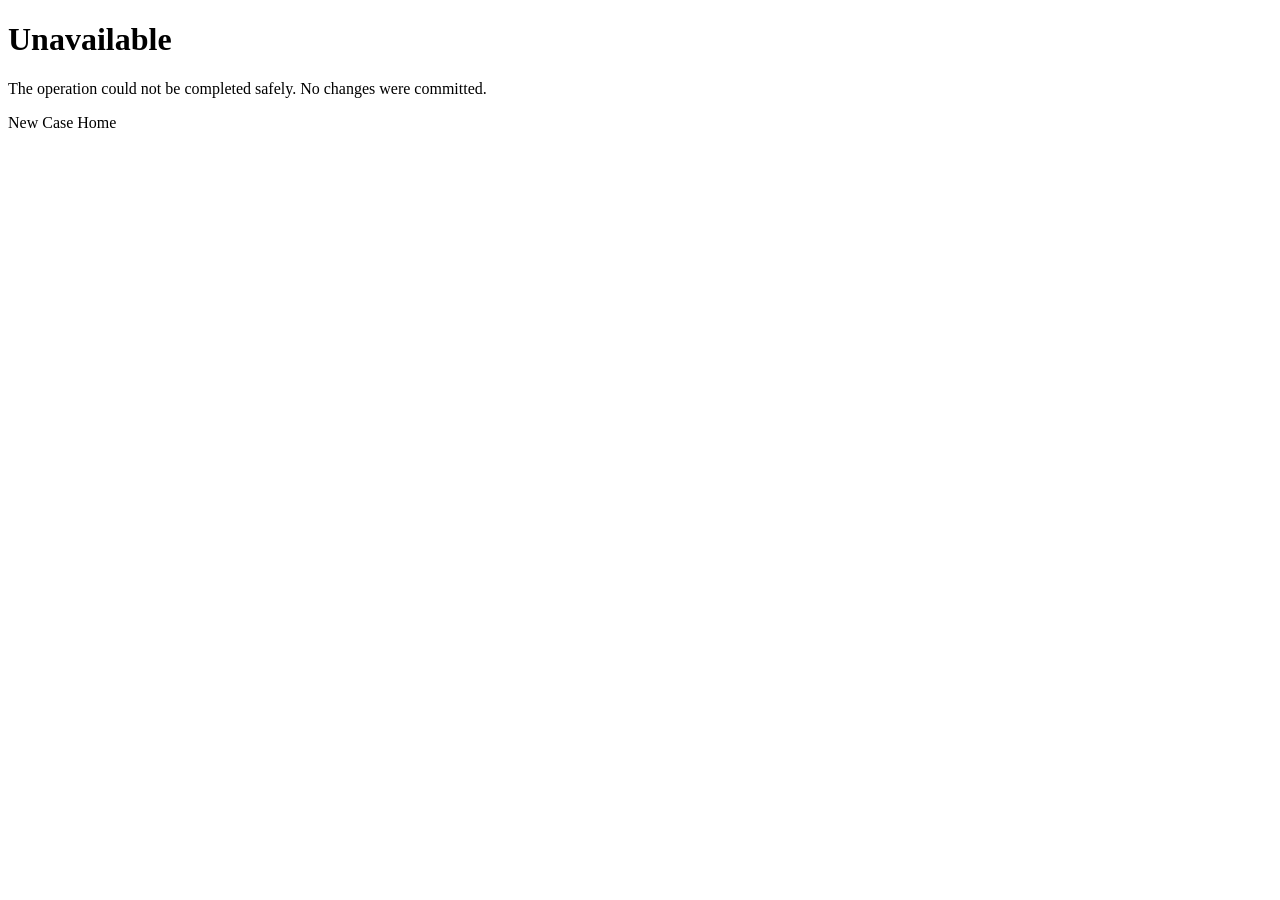
<file: src/main/resources/templates/error/5xx.html>
<!DOCTYPE html>
<html lang="en" xmlns:th="http://www.thymeleaf.org">
<head th:replace="~{fragments/layout :: head('Unavailable')}"></head>
<body>
<header th:replace="~{fragments/layout :: header}"></header>
<main class="workspace error-page" id="main">
    <h1 th:text="${errorTitle} ?: 'Unavailable'">Unavailable</h1>
    <div class="card">
        <p th:text="${errorMessage} ?: 'The operation could not be completed safely. No changes were committed.'">The operation could not be completed safely. No changes were committed.</p>
        <div class="actions">
            <a class="btn btn-primary" th:href="@{/ui/cases/new}">New Case</a>
            <a class="btn btn-secondary" th:href="@{/}">Home</a>
        </div>
    </div>
</main>
<footer th:replace="~{fragments/layout :: footer}"></footer>
</body>
</html>
</file>
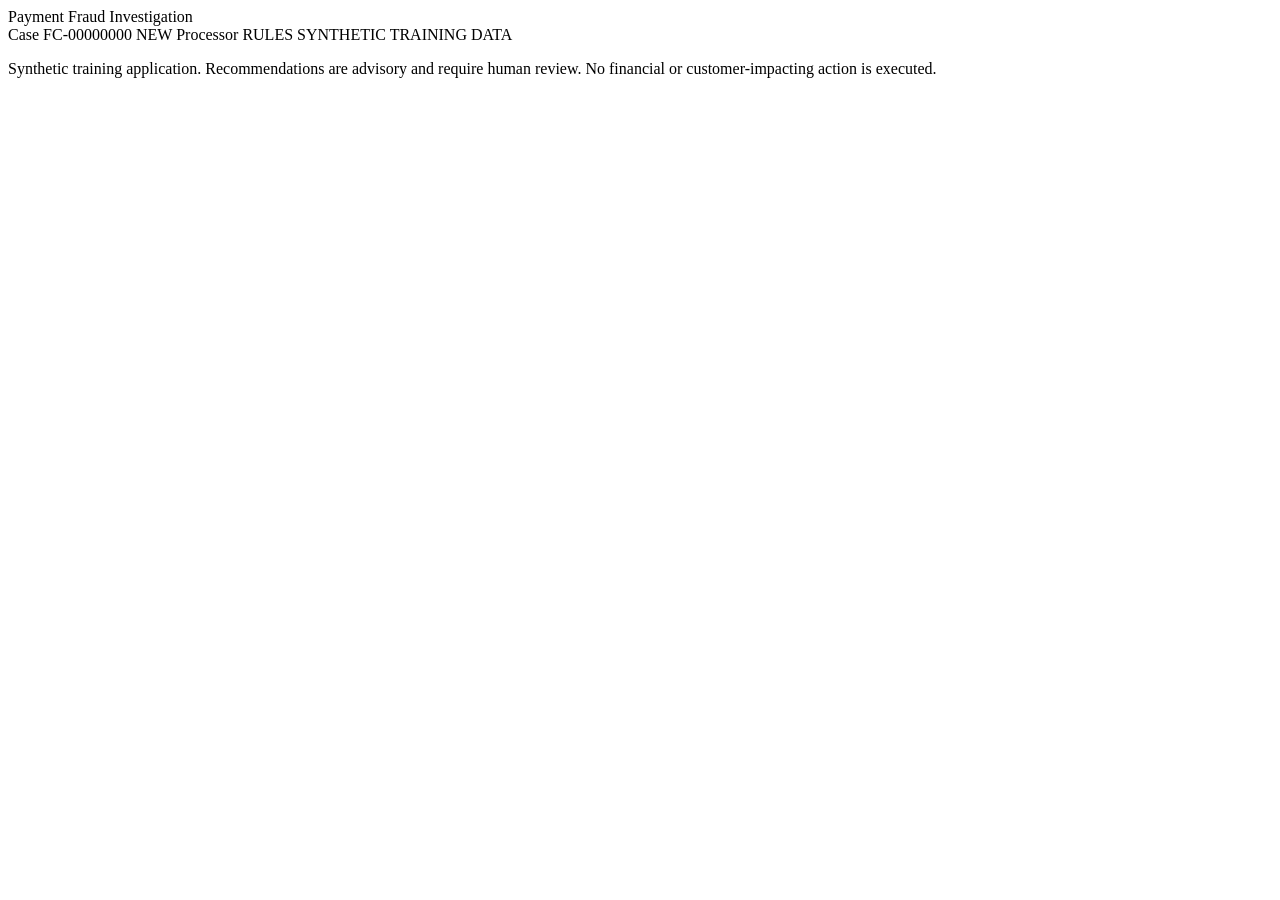
<file: src/main/resources/templates/fragments/layout.html>
<!DOCTYPE html>
<html lang="en" xmlns:th="http://www.thymeleaf.org">
<head th:fragment="head(title)">
    <meta charset="UTF-8">
    <meta name="viewport" content="width=device-width, initial-scale=1">
    <title th:text="${title} + ' — Payment Fraud Investigation'">Payment Fraud Investigation</title>
    <link rel="stylesheet" th:href="@{/css/app.css}">
    <script defer th:src="@{/js/app.js}"></script>
</head>
<body>

<header class="app-header" th:fragment="header">
    <div class="app-header-inner">
        <a class="brand" th:href="@{/}">Payment Fraud Investigation</a>
        <div class="header-meta">
            <span th:if="${case != null}" class="header-case">
                <span class="meta-label">Case</span>
                <span class="meta-id" th:text="${case.caseId()}">FC-00000000</span>
                <span class="badge badge-state" th:text="${case.state()}">NEW</span>
            </span>
            <span th:if="${processorMode != null}" class="header-mode">
                <span class="meta-label">Processor</span>
                <span class="meta-id" th:text="${processorMode}">RULES</span>
            </span>
            <span class="badge badge-synthetic">SYNTHETIC TRAINING DATA</span>
        </div>
    </div>
</header>

<footer class="app-footer" th:fragment="footer">
    <p>
        Synthetic training application. Recommendations are advisory and
        require human review. No financial or customer-impacting action is
        executed.
    </p>
</footer>

</body>
</html>
</file>
